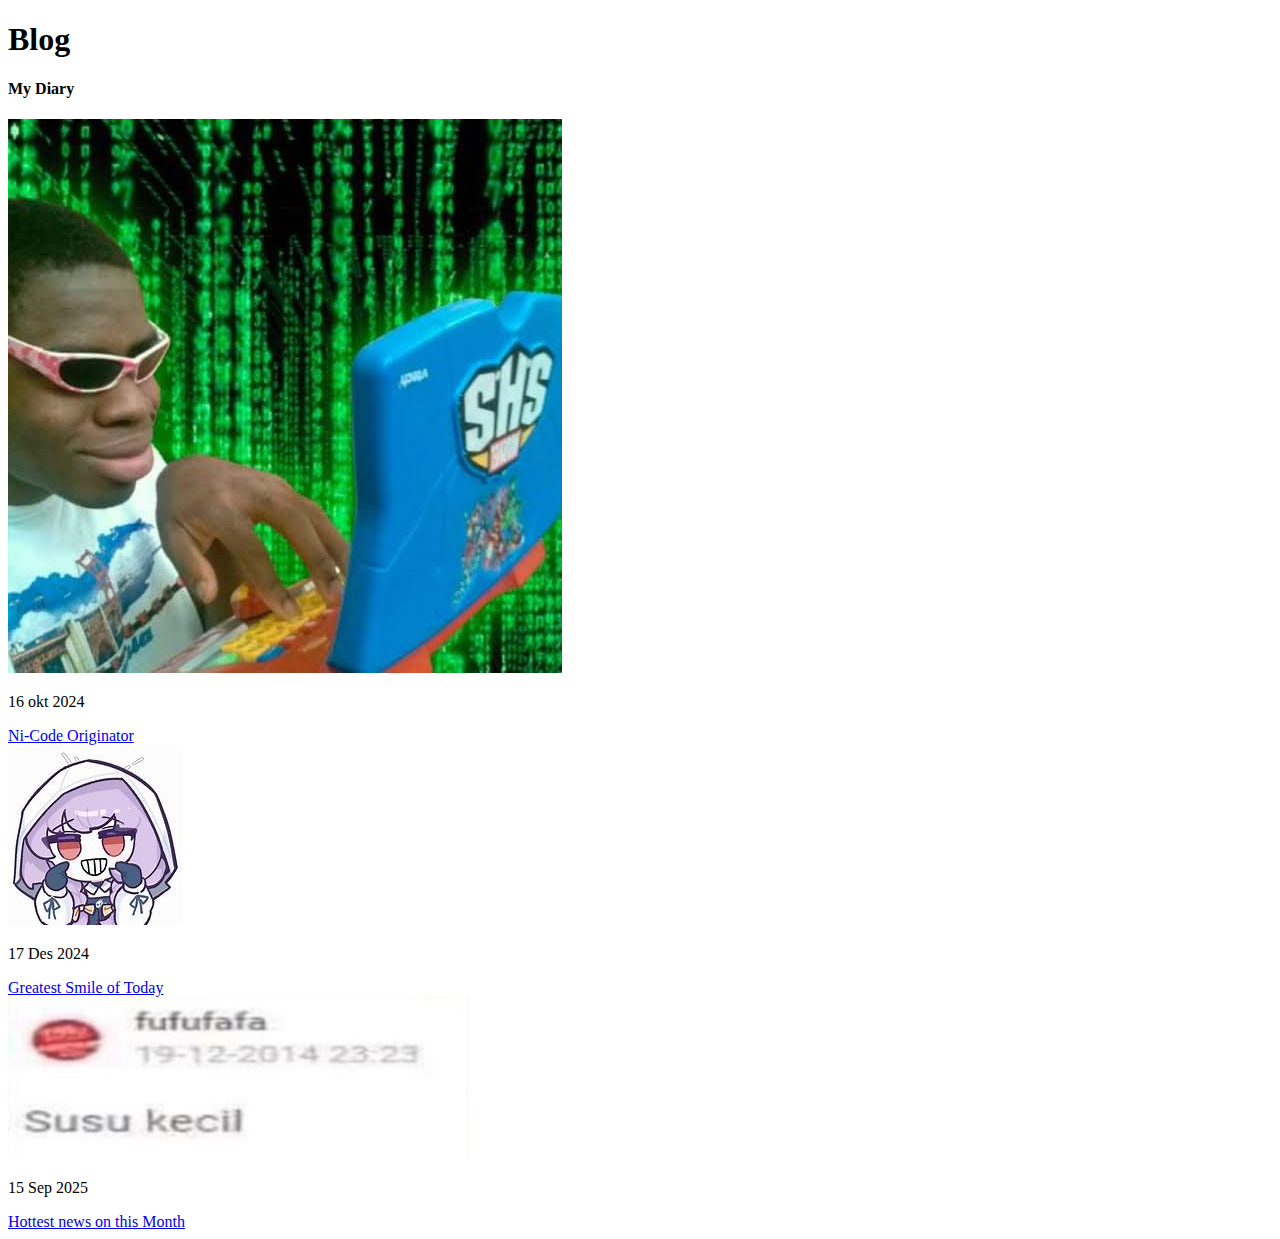
<file: 20241016/index.html>
<!DOCTYPE html>
<html lang="en">
<head>
    <meta charset="UTF-8">
    <meta http-equiv="X-UA-Compatible" content="IE=edge">
    <meta name="viewport" content="width=device-width, initial-scale=1.0">
    <title>Blog</title>
</head>
<body>
    <section class="blog page active">
        <h1 class="section-heading">Blog</h1>
        <h4 class="section-sub-heading">My Diary</h4>

        <div class="blog-container">
            <div class="blog-post">
                <div class="blog-img-box">
                    <img src="./images/imphnen.jpg" alt="">
                </div>
                <div class="blog-category"></div>
                <div class="blog-info">
                    <p class="publish-date">16 okt 2024</p>
                    <a href="#" class="blog-title">Ni-Code Originator</a>
                </div>
            </div>
        </div>
        <div class="blog-container">
            <div class="blog-post">
                <div class="blog-img-box">
                    <img src="./images/atsukodent.jpg" alt="">
                </div>
                <div class="blog-category"></div>
                <div class="blog-info">
                    <p class="publish-date">17 Des 2024</p>
                    <a href="#" class="blog-title">Greatest Smile of Today</a>
                </div>
            </div>
        </div>
        <div class="blog-container">
            <div class="blog-post">
                <div class="blog-img-box">
                    <img src="./images/fufufafa.jpg" alt="">
                </div>
                <div class="blog-category"></div>
                <div class="blog-info">
                    <p class="publish-date">15 Sep 2025</p>
                    <a href="#" class="blog-title">Hottest news on this Month</a>
                </div>
            </div>
        </div>
    </section>
</body>
</html>
</file>
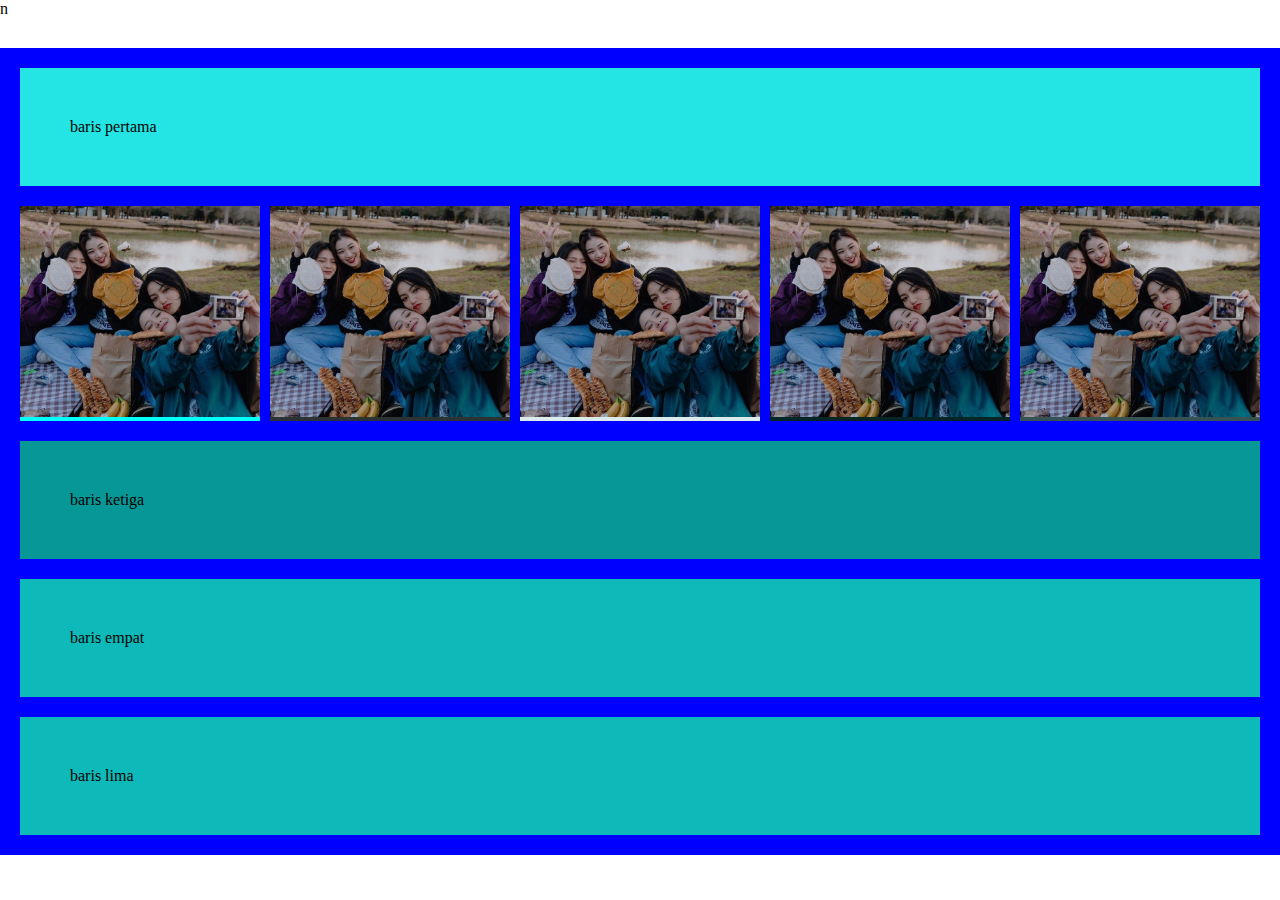
<file: _2024-08-01 - Copy/projek/index.html>
<!DOCTYPE html>
<html>
<head>
    <meta charset="UTF-8" />
    <title>projek</title>
    <link rel="stylesheet" href="style.css">n
</head>
<body>
    <div class="wrapper">
        
        <div class="baris1">baris pertama</div>
        <div class="baris2">
            <div class="baris-2-kolom-1">
                <img src="../projek/images/8bb22c0f-e33f-4d45-a6fe-87e0bc68f325.jpg"alt"";>
            </div>
            <div class="baris-2-kolom-2">
                <img src="../projek/images/8bb22c0f-e33f-4d45-a6fe-87e0bc68f325.jpg"alt"";>
            </div>    
            <div class="baris-2-kolom-3">
                <img src="../projek/images/8bb22c0f-e33f-4d45-a6fe-87e0bc68f325.jpg"alt"";>
            </div>
            <div class="baris-2-kolom-4">
                <img src="../projek/images/8bb22c0f-e33f-4d45-a6fe-87e0bc68f325.jpg"alt"";>
            </div>
            <div class="baris-2-kolom-5">
                <img src="../projek/images/8bb22c0f-e33f-4d45-a6fe-87e0bc68f325.jpg"alt"";>
            </div>
        </div>
       
        <div class="baris3">baris ketiga</div>

        <div class="baris4">baris empat</div>
        <div class="baris5">baris lima</div>
    </div>
</body>
</html>
</file>
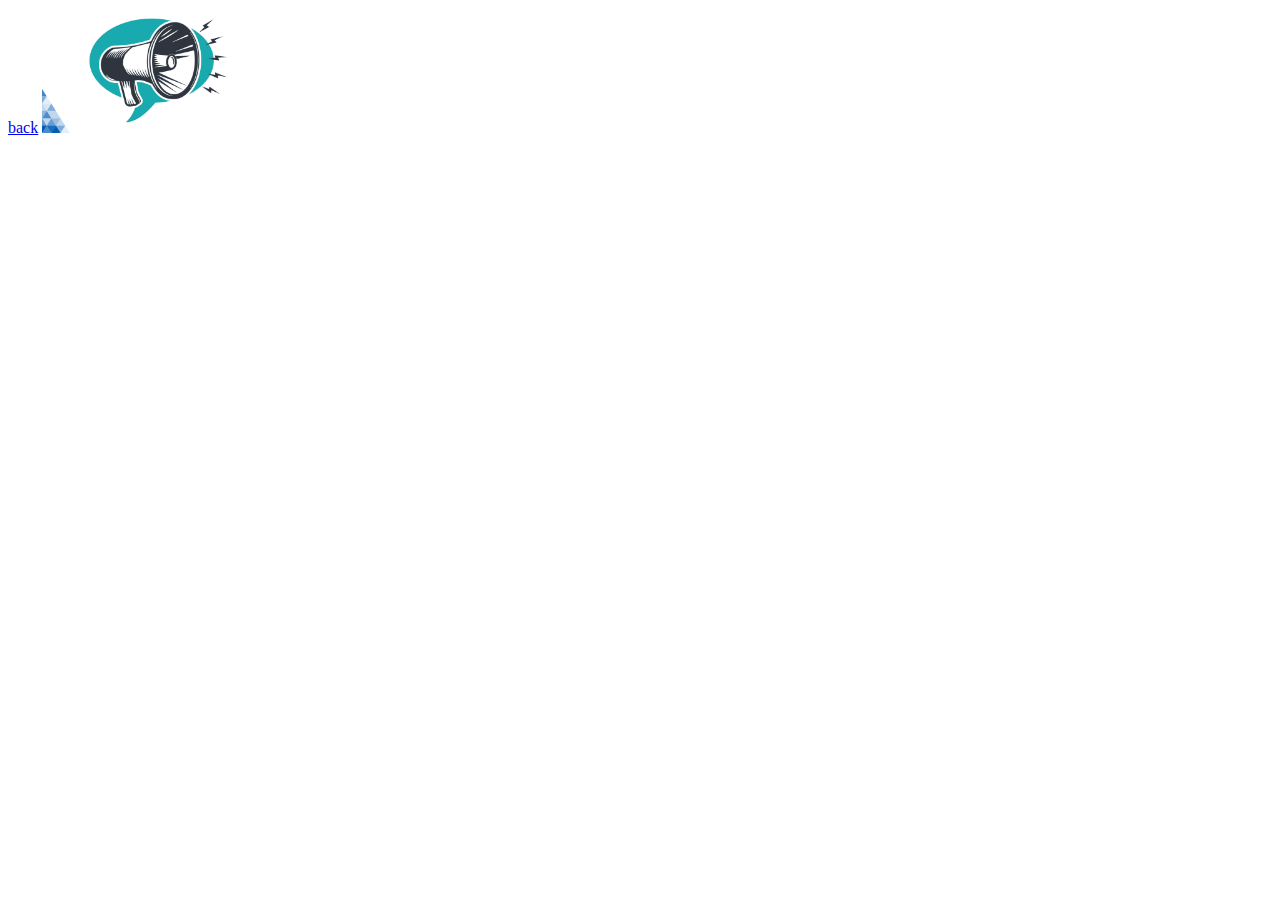
<file: 2024-07-24/pages/Galeri.html>
<!DOCTYPE html>
<html lang="en">
<head>
    <meta charset="UTF-8">
    <meta name="viewport" content="width=device-width, initial-scale=1.0">
    <title>Document</title>
</head>
<body>
    <a href="../index.html">back</a>
    <img src="../images/callfor.png" width="200" alt="">
</body>
</html>
</file>
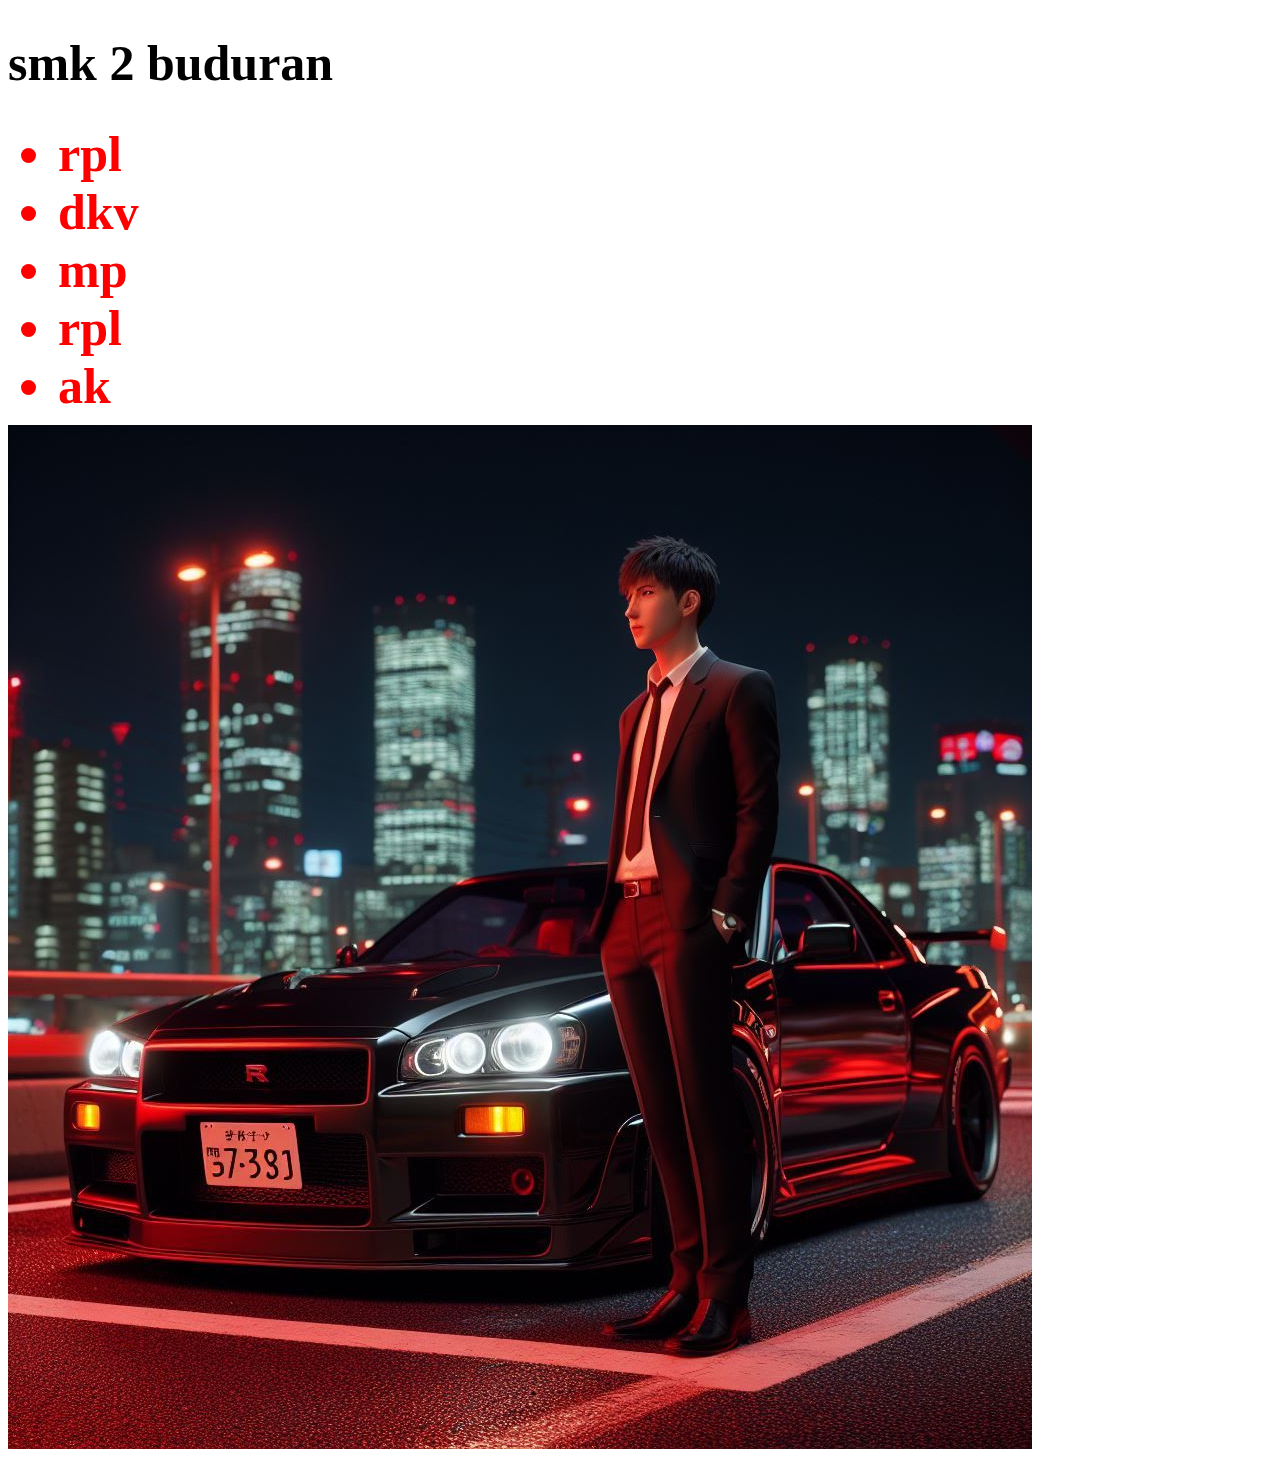
<file: _2024-08-01 - Copy/page/jurusan.html>
<!DOCTYPE html>
<html>
<head>
    <meta charset="UTF-8" />
    <title>jurusan</title>
    <link rel="stylesheet" href="../css type/style.css">
</head>
<body>
    <div>
    <h1 class="ukuran" id="jenis ">smk 2 buduran</h1>
    <ul class="warna " id="model">
        <li>rpl</li>
        <li>dkv</li>
        <li>mp</li>
        <li>rpl</li>
        <li>ak</li>
    </ul>
    <img src="../img/1701866285934.png"alt="">
</div>
</body>
</html>
</file>
<file: _2024-08-01 - Copy/projek/style.css>
*{
    margin: 0px;
}
.wrapper{
    padding: 20px;
    margin-top: 30px;
    background-color: blue;
    
}

.baris1
{
    background-color: rgb(36, 228, 228);
    padding: 50px;
}
.baris2
{
    margin-top: 20px;
    display: flex;
    gap: 10px;

}
.baris2 img {
    width: 100%;
}

.baris3
{
    margin-top: 20px;
    background-color: rgb(8, 151, 151);
    padding: 50px;
}
.baris4
{
    margin-top: 20px;
    background-color: rgb(14, 185, 185);
    padding: 50px;
}
.baris5
{
    margin-top: 20px;
    background-color: rgb(14, 185, 185);
    padding: 50px;
}
.baris-2-kolom-1,
.baris-2-kolom-2,
.baris-2-kolom-3,
.baris-2-kolom-4,
.baris-2-kolom-5{
    /* height: 30px; */
    width: 20%;
}

.baris-2-kolom-1{
    background-color: aqua;
}

.baris-2-kolom-2{
    background-color: rgb(44, 51, 51);
}
.baris-2-kolom-3{
    background-color: rgb(219, 235, 235);
}
.baris-2-kolom-4{
    background-color: rgb(6, 37, 37);
}
.baris-2-kolom-5{
    background-color: rgb(54, 82, 82);
}
</file>
<file: _2024-08-01 - Copy/css type/style.css>
h3,ul,input
        {
            margin: 10px ;
        }
.warna
        {
            color: rgb(255, 0, 0);
            font-size: 50px;
        }
.ukuran 
    {
        font-size: 50px;
    }
#jenis{
    font-family: 'Courier New', Courier, monospace;
}#model{
    font-weight: bold;
}
</file>
